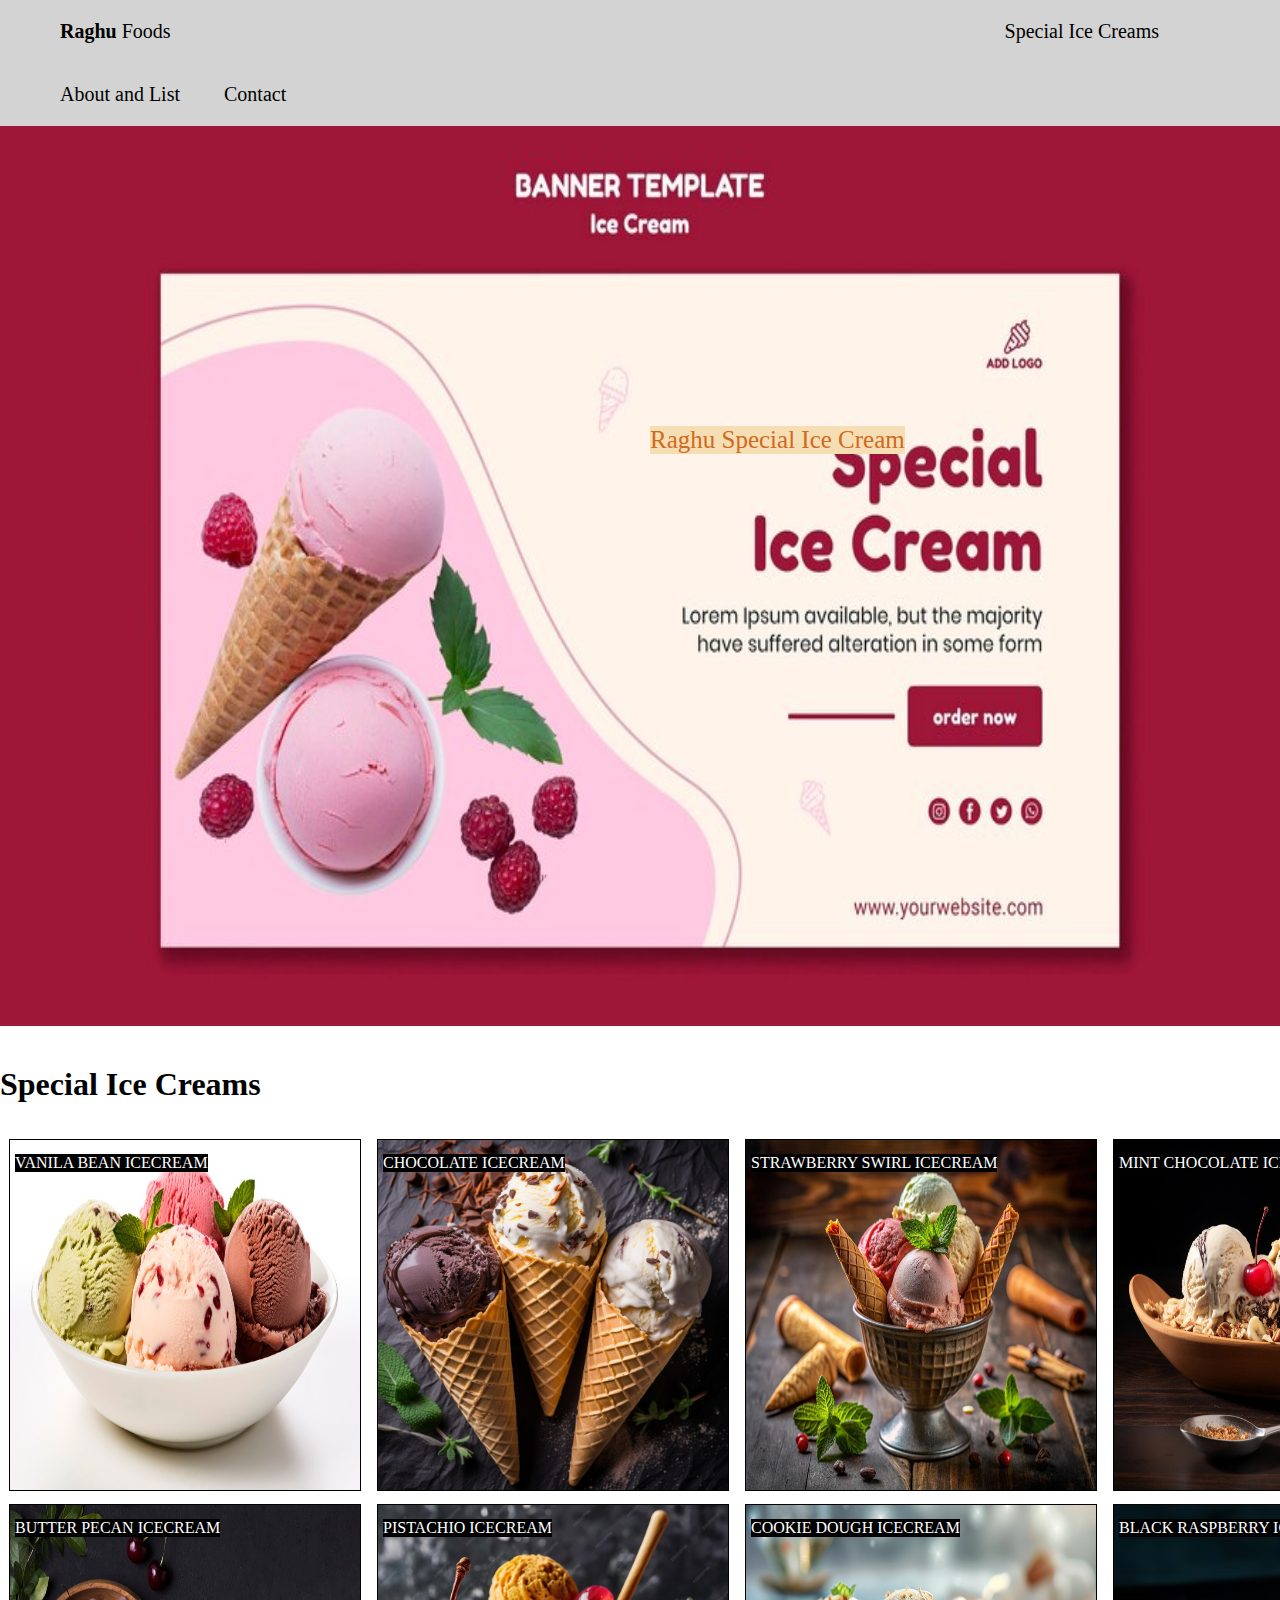
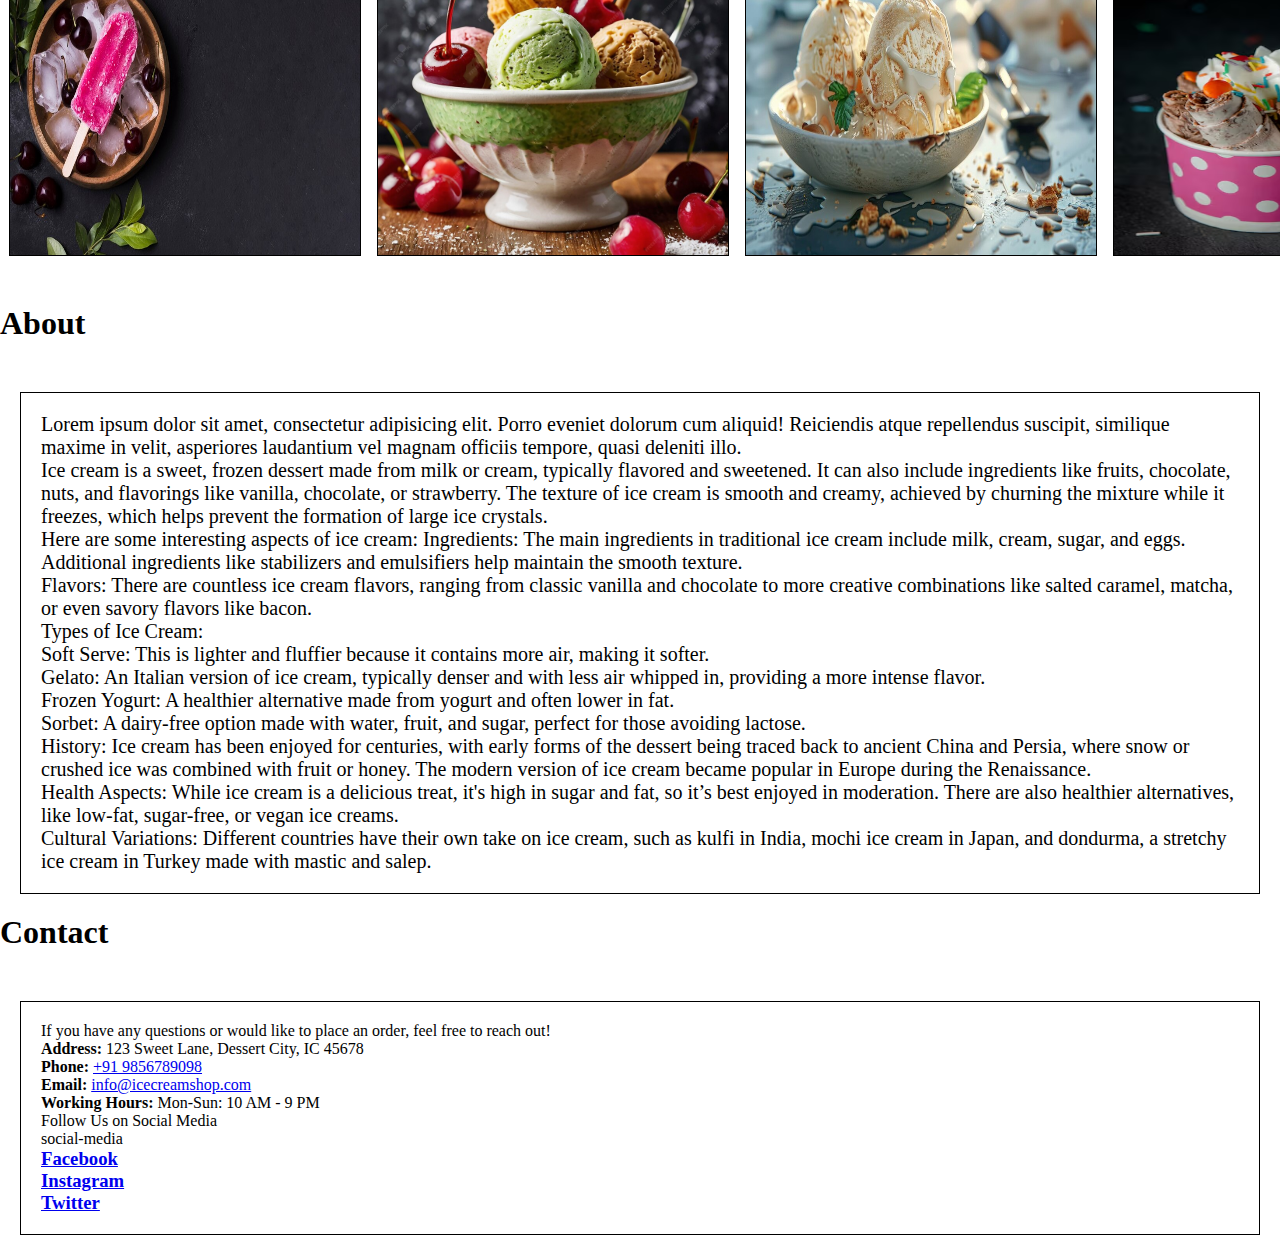
<file: index.html>
<!DOCTYPE html>
<html lang="en">
<head>
    <meta charset="UTF-8">
    <meta name="viewport" content="width=device-width, initial-scale=1.0">
    <title>Document</title>
    <link rel="stylesheet" href="style.css">
</head>
<body>
<div>
    <nav>
        <ul>
            <li id="li1"><b>Raghu</b> Foods</li>
            <li id="li2">Special Ice Creams</li>
            <li id="li3">About and List </li>
            <li id="li4">Contact</li>
        </ul>
    </nav>
    <div class="cl9">
        <img src="ice1.jpg" alt="ice" class="ice1">
        <p id="p1">Raghu Special Ice Cream</p>
    </div>
    <br>
    <br>
    <h1> Special Ice Creams</h1>
    <br>
    <br>

<div id="container1">
    <div class="cl1">
    <img src="ice2.jpg" alt="ice" class="ice2">
    <p id="p2"> VANILA BEAN ICECREAM</p>
    </div>
    <div class="cl2">
    <img src="ice3.jpg" alt="ice" class="ice3">
    <p id="p3"> CHOCOLATE ICECREAM</p>
    </div>
    <div class="cl3">
    <img src="ice4.jpg" alt="ice" class="ice4">
    <p id="p4">STRAWBERRY SWIRL ICECREAM</p>
    </div>
    <div class="cl4">
    <img src="ice5.jpg" alt="ice" class="ice5">
    <p id="p5"> MINT CHOCOLATE ICECREAM</p>
    </div>

</div>

<div id="container2">

    <div class="cl5">
    <img src="ice6.jpg" alt="ice" class="ice6">
    <p id="p6"> BUTTER PECAN ICECREAM</p>
    </div>
    <div class="cl6">
    <img src="ice7.jpg" alt="ice" class="ice7">
    <p id="p7">PISTACHIO ICECREAM</p>
    </div>
    <div class="cl7">
    <img src="ice8.jpg" alt="ice" class="ice8">
    <p id="p8">COOKIE DOUGH ICECREAM</p>
    </div>
    <div class="cl8">
    <img src="ice9.avif" alt="ice" class="ice9">
    <p id="p9">BLACK RASPBERRY ICECREAM</p>
    </div>
</div>
<br>
<br>
<h1>About</h1>
<div id="h4">
<p>Lorem ipsum dolor sit amet, consectetur adipisicing elit. Porro eveniet dolorum cum aliquid! Reiciendis atque repellendus suscipit, similique maxime in velit, asperiores laudantium vel magnam officiis tempore, quasi deleniti illo. <br>
    Ice cream is a sweet, frozen dessert made from milk or cream, typically flavored and sweetened. It can also include ingredients like fruits, chocolate, nuts, and flavorings like vanilla, chocolate, or strawberry. The texture of ice cream is smooth and creamy, achieved by churning the mixture while it freezes, which helps prevent the formation of large ice crystals. <br>
    Here are some interesting aspects of ice cream:
    Ingredients: The main ingredients in traditional ice cream include milk, cream, sugar, and eggs. Additional ingredients like stabilizers and emulsifiers help maintain the smooth texture. <br>
    Flavors: There are countless ice cream flavors, ranging from classic vanilla and chocolate to more creative combinations like salted caramel, matcha, or even savory flavors like bacon. <br>
    Types of Ice Cream: <br>
    Soft Serve: This is lighter and fluffier because it contains more air, making it softer. <br>
    Gelato: An Italian version of ice cream, typically denser and with less air whipped in, providing a more intense flavor. <br>
    Frozen Yogurt: A healthier alternative made from yogurt and often lower in fat. <br>
    Sorbet: A dairy-free option made with water, fruit, and sugar, perfect for those avoiding lactose. <br>
    History: Ice cream has been enjoyed for centuries, with early forms of the dessert being traced back to ancient China and Persia, where snow or crushed ice was combined with fruit or honey. The modern version of ice cream became popular in Europe during the Renaissance. <br>
    Health Aspects: While ice cream is a delicious treat, it's high in sugar and fat, so it’s best enjoyed in moderation. There are also healthier alternatives, like low-fat, sugar-free, or vegan ice creams. <br>
    Cultural Variations: Different countries have their own take on ice cream, such as kulfi in India, mochi ice cream in Japan, and dondurma, a stretchy ice cream in Turkey made with mastic and salep. <br>
</p>
</div>

<h1>Contact</h1>
<div id="contact">
<p>If you have any questions or would like to place an order, feel free to reach out!</p>
<p><strong>Address:</strong> 123 Sweet Lane, Dessert City, IC 45678</p>
<p><strong>Phone:</strong> <a href="tel:+1234567890">+91 9856789098</a></p>
<p><strong>Email:</strong> <a href="mailto:info@icecreamshop.com">info@icecreamshop.com</a></p>
<p><strong>Working Hours:</strong> Mon-Sun: 10 AM - 9 PM</p>
<p>Follow Us on Social Media</p>
<p>social-media</p>
    <h3><a href="https://www.facebook.com/yourpage" target="_blank">Facebook</a></h3>
    <h3><a href="https://www.instagram.com/yourpage" target="_blank">Instagram</a></h3>
    <h3><a href="https://www.twitter.com/yourpage" target="_blank">Twitter</a></h3>
</div>
</div>

</body>
</html>
</file>
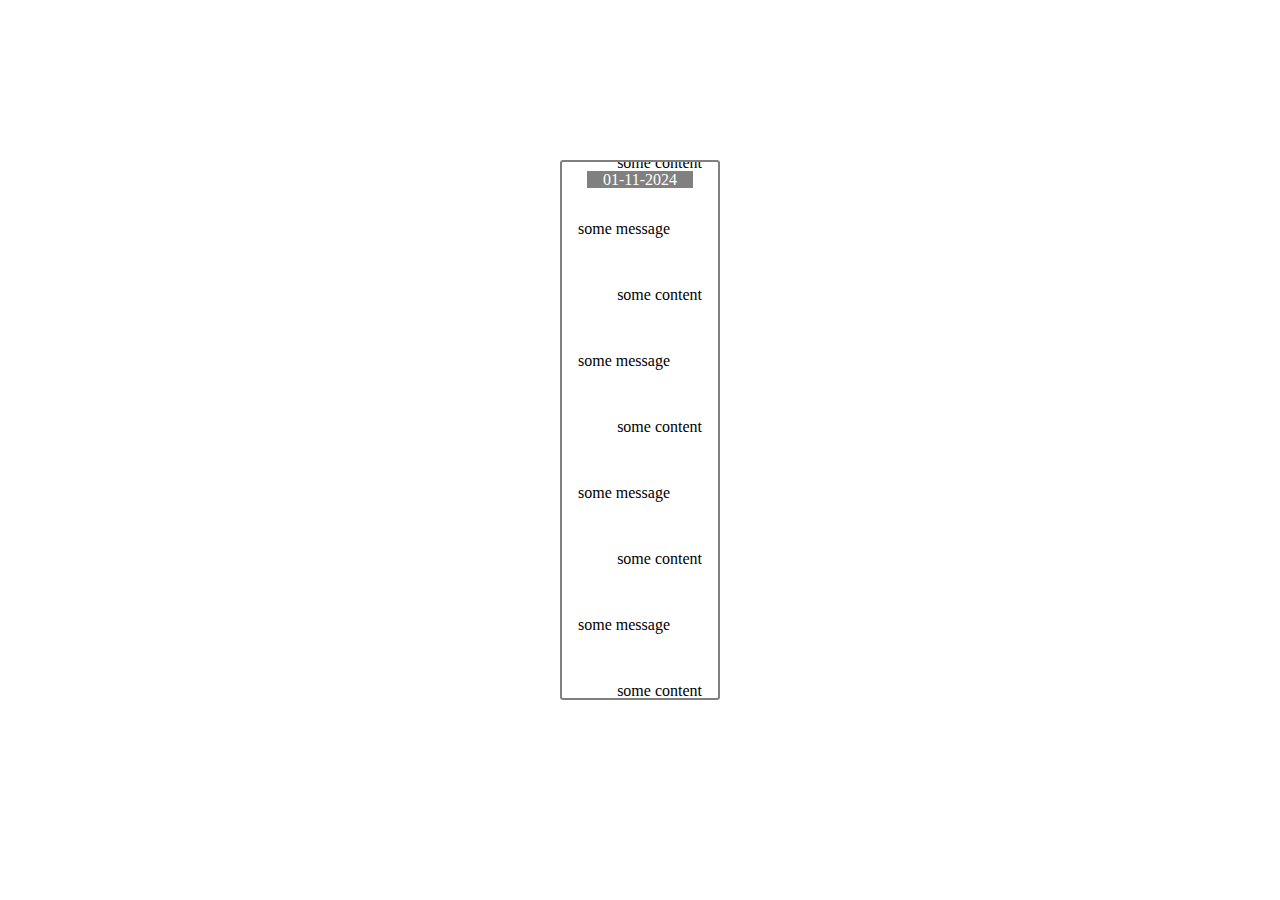
<file: whatsapp.html>
<!DOCTYPE html>
<html lang="en">
<head>
    <meta charset="UTF-8">
    <meta name="viewport" content="width=device-width, initial-scale=1.0">
    <title>Document</title>
    <link rel="stylesheet" href="whatsapp.css">
</head>
<body>
    <div class="container">
        <div class="left">some message</div>
        <div class="center"><span>01-11-2022</span></div>
        <div class="right">some content</div>
        <div class="left">some message</div>
        <div class="right">some content</div>
        <div class="left">some message</div>
        <div class="right">some content</div>
        <div class="left">some message</div>
        <div class="right">some content</div>
        <div class="left">some message</div>
        <div class="right">some content</div>
        <div class="left">some message</div>
        <div class="right">some content</div>
        <div class="left">some message</div>
        <div class="right">some content</div>
        <div class="left">some message</div>
        <div class="right">some content</div>
        <div class="left">some message</div>
        <div class="right">some content</div>
        <div class="left">some message</div>
        <div class="right">some content</div>
        <div class="left">some message</div>
        <div class="right">some content</div>
        <div class="left">some message</div>
        <div class="right">some content</div>
        <div class="left">some message</div>
        <div class="center"><span>01-11-2023</span></div>
        <div class="right">some content</div>
        <div class="left">some message</div>
        <div class="right">some content</div>
        <div class="left">some message</div>
        <div class="right">some content</div>
        <div class="left">some message</div>
        <div class="right">some content</div>
        <div class="left">some message</div>
        <div class="right">some content</div>
        <div class="left">some message</div>
        <div class="right">some content</div>
        <div class="left">some message</div>
        <div class="right">some content</div>
        <div class="left">some message</div>
        <div class="right">some content</div>
        <div class="left">some message</div>
        <div class="right">some content</div>
        <div class="left">some message</div>
        <div class="right">some content</div>
        <div class="left">some message</div>
        <div class="right">some content</div>
        <div class="left">some message</div>
        <div class="right">some content</div>
        <div class="left">some message</div>
        <div class="center"><span>01-11-2024</span></div>
        <div class="left">some message</div>
        <div class="center"><span>01-11-2022</span></div>
        <div class="right">some content</div>
        <div class="left">some message</div>
        <div class="right">some content</div>
        <div class="left">some message</div>
        <div class="right">some content</div>
        <div class="left">some message</div>
        <div class="right">some content</div>
        <div class="left">some message</div>
        <div class="right">some content</div>
        <div class="left">some message</div>
        <div class="right">some content</div>
        <div class="left">some message</div>
        <div class="right">some content</div>
        <div class="left">some message</div>
        <div class="right">some content</div>
        <div class="left">some message</div>
        <div class="right">some content</div>
        <div class="left">some message</div>
        <div class="right">some content</div>
        <div class="left">some message</div>
        <div class="right">some content</div>
        <div class="left">some message</div>
        <div class="right">some content</div>
        <div class="left">some message</div>
        <div class="center"><span>01-11-2023</span></div>
        <div class="right">some content</div>
        <div class="left">some message</div>
        <div class="right">some content</div>
        <div class="left">some message</div>
        <div class="right">some content</div>
        <div class="left">some message</div>
        <div class="right">some content</div>
        <div class="left">some message</div>
        <div class="right">some content</div>
        <div class="left">some message</div>
        <div class="right">some content</div>
        <div class="left">some message</div>
        <div class="right">some content</div>
        <div class="left">some message</div>
        <div class="right">some content</div>
        <div class="left">some message</div>
        <div class="right">some content</div>
        <div class="left">some message</div>
        <div class="right">some content</div>
        <div class="left">some message</div>
        <div class="right">some content</div>
        <div class="left">some message</div>
        <div class="right">some content</div>
        <div class="left">some message</div>
        <div class="center"><span>01-11-2024</span></div>
        <div class="right">some content</div>
        <div class="left">some message</div>
        <div class="right">some content</div>
        <div class="left">some message</div>
        <div class="right">some content</div>
        <div class="left">some message</div>
        <div class="right">some content</div>
        <div class="left">some message</div>
        <div class="right">some content</div>
        <div class="left">some message</div>
        <div class="right">some content</div>
        <div class="left">some message</div>
        <div class="right">some content</div>
        <div class="left">some message</div>
        <div class="right">some content</div>
        <div class="left">some message</div>
        <div class="right">some content</div>
        <div class="left">some message</div>
        <div class="right">some content</div>
        <div class="left">some message</div>
        <div class="right">some content</div>
        <div class="left">some message</div>
        <div class="right">some content</div>
        <div class="left">some message</div>
        <div class="center"><span>01-02-2024</span></div>
        <div class="right">some content</div>
        <div class="left">some message</div>
        <div class="center"><span>01-03-2024</span></div>
        <div class="right">some content</div>
        <div class="left">some message</div>
        <div class="right">some content</div>
        <div class="left">some message</div>
        <div class="right">some content</div>
        <div class="left">some message</div>
        <div class="right">some content</div>
        <div class="left">some message</div>
        <div class="left">some message</div>
        <div class="right">some content</div>
        <div class="left">some message</div>
        <div class="right">some content</div>
        <div class="left">some message</div>
        <div class="right">some content</div>
        <div class="left">some message</div>
        <div class="right">some content</div>
        <div class="left">some message</div>
        <div class="center"><span>01-11-2022</span></div>
        <div class="right">some content</div>
        <div class="left">some message</div>
        <div class="right">some content</div>
        <div class="left">some message</div>
        <div class="right">some content</div>
        <div class="left">some message</div>
        <div class="right">some content</div>
        <div class="left">some message</div>
        <div class="right">some content</div>
        <div class="left">some message</div>
        <div class="right">some content</div>
        <div class="left">some message</div>
        <div class="right">some content</div>
        <div class="left">some message</div>
        <div class="right">some content</div>
        <div class="left">some message</div>
        <div class="center"><span>01-11-2023</span></div>
        <div class="right">some content</div>
        <div class="left">some message</div>
        <div class="right">some content</div>
        <div class="left">some message</div>
        <div class="right">some content</div>
        <div class="left">some message</div>
        <div class="right">some content</div>
        <div class="left">some message</div>
        <div class="right">some content</div>
        <div class="left">some message</div>
        <div class="right">some content</div>
        <div class="left">some message</div>
        <div class="right">some content</div>
        <div class="left">some message</div>
        <div class="right">some content</div>
        <div class="left">some message</div> 
        <div class="right">some content</div>
        <div class="left">some message</div>
        <div class="right">some content</div>
        <div class="left">some message</div>
        <div class="right">some content</div>
        <div class="left">some message</div>
        <div class="right">some content</div>
        <div class="left">some message</div>
        <div class="center"><span>01-11-2024</span></div>
        <div class="right">some content</div>
        <div class="left">some message</div>
        <div class="right">some content</div>
        <div class="left">some message</div>
        <div class="right">some content</div>
        <div class="left">some message</div>
        <div class="right">some content</div>
        <div class="left">some message</div>
        <div class="center"><span>01-02-2024</span></div>
        <div class="right">some content</div>
        <div class="left">some message</div>
        <div class="center"><span>01-03-2024</span></div>
        <div class="right">some content</div>
        <div class="left">some message</div>
        <div class="right">some content</div>
        <div class="left">some message</div>
        <div class="right">some content</div>
        <div class="left">some message</div>
        <div class="right">some content</div>
        <div class="left">some message</div>
        <div class="center"><span>monday</span></div>
        <div class="right">some content</div>
        <div class="left">some message</div>
        <div class="right">some content</div>
        <div class="left">some message</div>
        <div class="right">some content</div>
        <div class="left">some message</div>
        <div class="right">some content</div>
        <div class="left">some message</div>
        <div class="center"><span>wednesday</span></div>
        <div class="right">some content</div>
        <div class="left">some message</div>
        <div class="right">some content</div>
        <div class="left">some message</div>
        <div class="right">some content</div>
        <div class="left">some message</div>
        <div class="right">some content</div>
        <div class="left">some message</div>
        <div class="center"><span>Yesterday</span></div>
        <div class="right">some content</div>
    </div>
</body>
</html>
</file>
<file: style.css>
*{
    margin: 0px;
}
nav{
    background-color:lightgray;
    width: 100%;
    position: sticky;
    top: 0px;
    left: 0px;
    z-index: 10;
}
li{
    background-color: lightgray;
    display: inline-block;
    padding: 10px 10px 10px 10px;
    margin: 10px 10px 10px 10px;
}
#li1{
    font-size: 20px;
}
#li2{
    padding-left: 800px;
    font-size: 20px;
}
#li3,#li4{
    padding-left: 10px;
    font-size: 20px;
}
.ice1{
    width: 100%;
    height: 100vh;
}
#container1,#container2{
    display:flex;
}
.ice2,.ice3,.ice4,.ice5,.ice6,.ice7,.ice8,.ice9{
    width: 350px;
    height: 350px;
    border: 1px solid black;
    margin: 0px 7px 9px 9px;

}
.cl1,.cl2,.cl3,.cl4,.cl5,.cl6,.cl7,.cl8,.cl9{
    position: relative;
    top: 0px;
}
#p1,#p2,#p3,#p4,#p5,#p6,#p7,#p8,#p9{
    position: absolute;
     top: 15px;
     left: 15px;
     background-color: black;
     color: white;
  }
  #p1{
    top: 300px;
    left: 650px;
    color: chocolate;
    background-color:wheat;
    font-size: 25px;
  }

#h4 p{
    font-size: 20px;
    border: 1px solid black;
    padding: 20px 20px 20px 20px ;
    margin: 50px 20px 20px 20px ;
}
#contact{
    padding: 20px 20px 20px 20px ;
    border: 1px solid black;
    margin: 50px 20px 20px 20px ;
}
</file>
<file: whatsapp.css>
* {
    padding: 0;
    margin: 0;
    box-sizing: border-box;
}
.container {
    position: relative;
    display: flex;
    flex-direction: column;
    justify-content: center;
    margin: 10rem 35rem;
    border: 2px solid gray;
    height: 60vh;
    overflow: scroll;
    border-radius: 0.2rem;
}
.left {
    padding: 1.5rem 1rem;
}
.right {
    text-align: right;
    padding: 1.5rem 1rem;
}
.center {
    position: sticky;
    top: 1vh;
    text-align: center;
    color: white;
}
span {
    background: grey;
    padding: 0 1rem;
}
</file>
